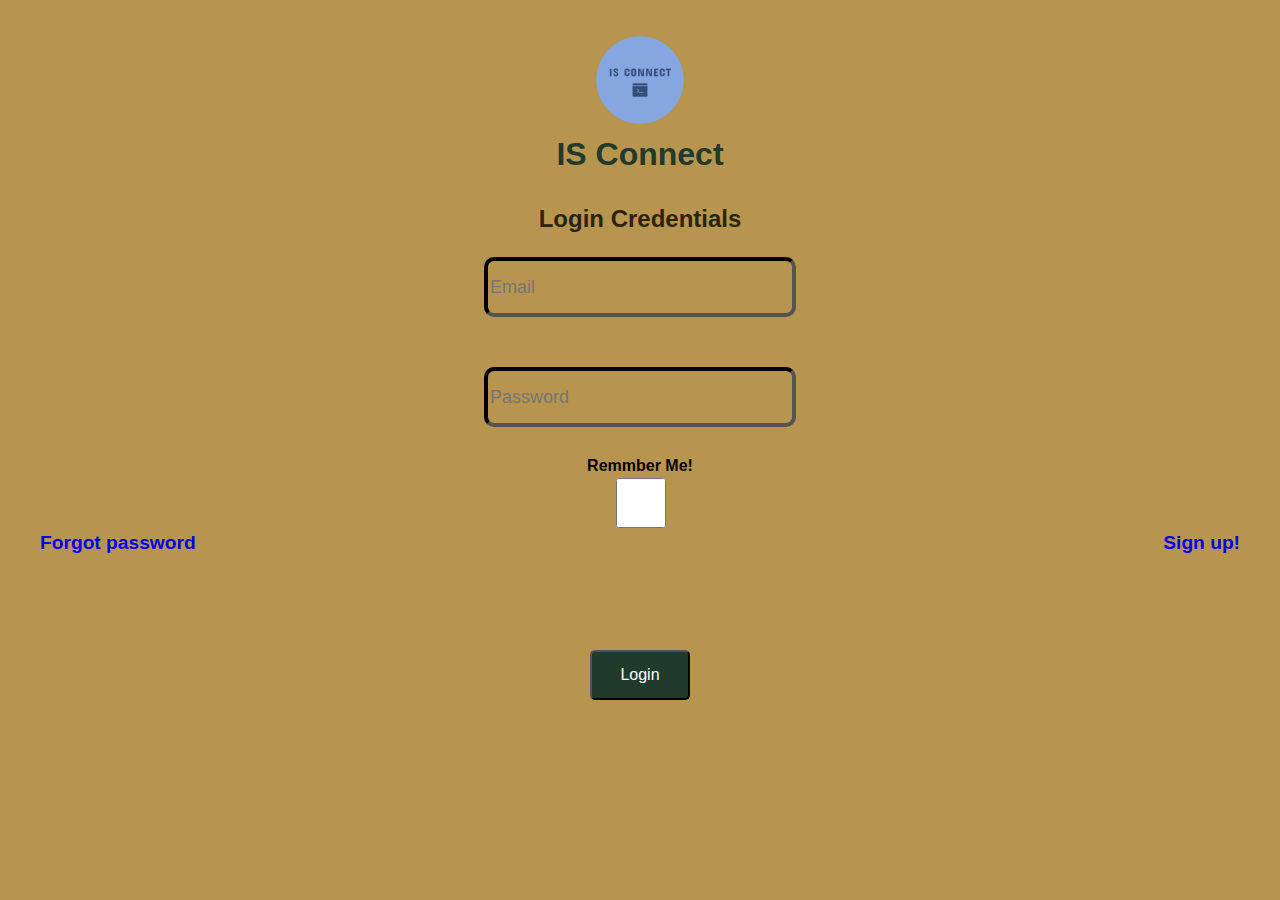
<file: index.html>
<!DOCTYPE html>
<html>
    <head>
        <meta name="viewport" content="width=device-width, initial-scale=1.0">

        <title>Login</title>

        <link rel="stylesheet" type="text/css" href="login.css">

    </head>
    <body onload= "checkCookie()">

        <img id="app_icon" src="imges/app_icon.png">

        <p id="app_name_label">IS Connect</p>

        <p id="login_text_label">Login Credentials</p>

        <form id="login_details_form" method="post" action="https://ipam-is-connect.000webhostapp.com/login.php">

            <input type="email" id="email" name="email" placeholder="Email">

            <br>

            <input type="password" id="password" name="password" placeholder="Password">

            <br>

            <label for="rememberLogincheckBox" id="rememberLogincheckBoxLabel">Remmber Me!</label>

            <br>

            <input type="checkbox" name="rememberLogincheckBox" value="RememberLoginTrue" id="rememberLogincheckBox">

        </form>


        <a id="forgot_password_link" href="forgot_password.html">Forgot password</a>

        <a id="signup_link" href="signup.html">Sign up!</a>
        
        <br>

        <div>

            <button id="login_button" onclick="login()">Login</button>

        </div>

        <script>
            function login(){
                var email = document.getElementById("email").value;
                var password = document.getElementById("password").value;
                // Regular expression for basic email validation
                var regex = /^[a-zA-Z0-9._-]+@[a-zA-Z0-9.-]+\.[a-zA-Z]{2,6}$/;
        
                if (email === null || email.trim() === "" || password === null || password.trim() === ""){
                    alert("Please enter email and password to login");

                } else if (!regex.test(email)) {
            alert("Please enter a valid email address");
        }
             
            //submit the form
            document.getElementById("login_details_form").submit();
            }

            function getCookie(cookieName){
                //getting the cookie data for the login
                let name = cookieName + "=";
                let decodedCookie = decodedURIComponent(document.cookie);
                let ca = decodedCookie.split(";");
                for(let i =0; i < ca.length; i++){
                    let c = ca[i];
                    while (ca.charAt(0) == " "){
                        c = c.substring(1);
                    }
                    if (ca.indexOf(name) == 0){
                        return c.substring(name.length, c.length);
                    }
                }
                return "";
            }

            function checkCookie(){

                //attempting to read user login credential from the device
                let userEmail = getCookie("userEmail");
                let userPassword = getCookie("userPassword");

                //checking if the device already has a user credential data
                if (userEmail != "" && userPassword != ""){
                    //we login for the individual
                }
                

            }

        </script>
        

    </body>
</html>
</file>
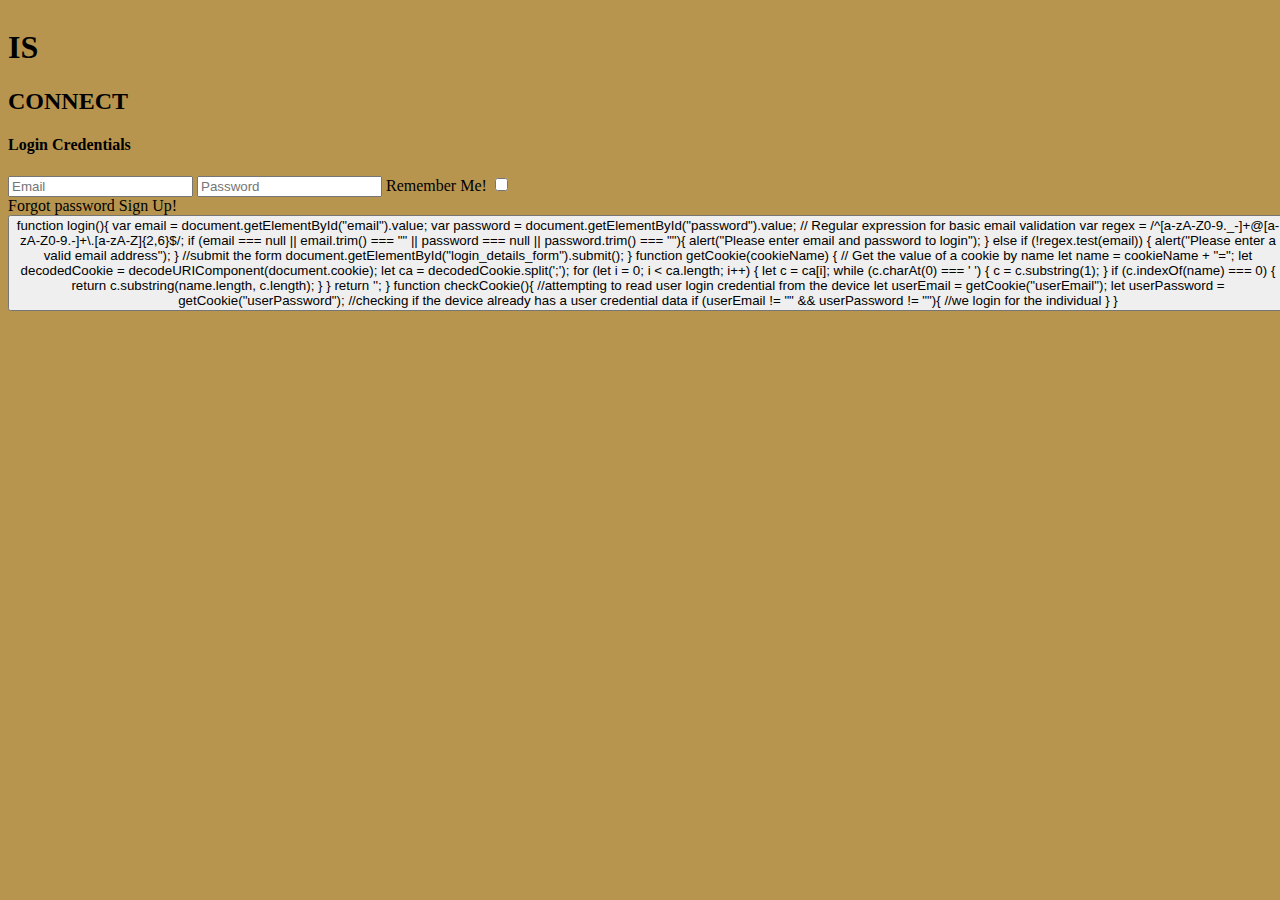
<file: signup.html>
<!DOCTYPE html>
<html>
<head>
	<meta charset="utf-8">
	<meta name="viewport" content="width=device-width, initial-scale=1">
	<link type="text/css" href="login.css">
	<title>SIGN UP</title>

	<style type="text/css">
		body{
	 	width: 100%;
	 	
	 	background-color: #B7954F;
                position: absolute;

		}
		
		
		#ty{
			text-align: center;
	 	        font-family: cursive;
       
	 }

	        #gi{
	 	text-align: right;
	 	margin-block-end: 35px;
	 	margin-right: 15%;
	 }
		a:link {
    	        color: black;
    	        text-decoration: none;
		}
</style>

</head>


<body>
	
	
	 <div class="top_circle_divs"></div>
	<div class="top_circle_divs"></div>

	<h1>IS</h1>
	<h2>CONNECT</h2>
	<h4>Login Credentials</h4>

	<form method="POST" action="login.php">

		<input type="email" name="email" placeholder="Email">
		<input type="password" name="password" placeholder="Password">
		<label for="remember_login_details_toggle">Remember Me!</label>
		<input type="checkbox" name="remember_login_details_toggle" value="Remember_is_true">
	</form>

	<a>Forgot password</a>
	<a>Sign Up!</a>

	<button onclick=""
		
     
<script>
            function login(){
                var email = document.getElementById("email").value;
                var password = document.getElementById("password").value;
                // Regular expression for basic email validation
                var regex = /^[a-zA-Z0-9._-]+@[a-zA-Z0-9.-]+\.[a-zA-Z]{2,6}$/;
        
                if (email === null || email.trim() === "" || password === null || password.trim() === ""){
                    alert("Please enter email and password to login");

                }
		else if (!regex.test(email)) {
            alert("Please enter a valid email address");
        }
             
            //submit the form
            document.getElementById("login_details_form").submit();
            }

            function getCookie(cookieName) {
            // Get the value of a cookie by name
            let name = cookieName + "=";
            let decodedCookie = decodeURIComponent(document.cookie);
            let ca = decodedCookie.split(';');
            for (let i = 0; i < ca.length; i++) {
                let c = ca[i];
                while (c.charAt(0) === ' ') {
                    c = c.substring(1);
                }
                if (c.indexOf(name) === 0) {
                    return c.substring(name.length, c.length);
                }
            }
            return '';
        }

            function checkCookie(){

                //attempting to read user login credential from the device
                let userEmail = getCookie("userEmail");
                let userPassword = getCookie("userPassword");

                //checking if the device already has a user credential data
                if (userEmail != "" && userPassword != ""){
                    //we login for the individual
                }
                

            }

        </script>

</body>
</html>
</file>
<file: login.css>
body {
    background-color:#b7954f;
    font-family: sans-serif;
    width: 100%;
    height: 100vh;
    text-align: center;
    font-weight: bolder;
    margin: 0;
    display: table;
    vertical-align: middle;
}

#app_icon {
    width: 100px;
    position: relative;
    top: 30px;

}

#app_name_label {
    color: #203a2b;
    font-size: 2em;
    font-weight: bolder;
}

#login_text_label {
    color: #2c2413;
    font-size: 1.5em;
    font-weight: bold;
}

input {
    width: 70%;
    height: 50px;
    border-radius: 10px;
    border-color: black;
    background-color: transparent;
    border-width: 4px;
    max-width: 300px;
    font-size: large;
}

#email {

    margin-bottom: 50px;
}

#password {

    margin-bottom: 30px;
}

a {
    text-decoration: none;
    font-size: 1.2em;
}

#forgot_password_link {
    position: absolute;
    left: 0;
    margin-left: 40px;
}

#signup_link {
    position: absolute;
    right: 0;
    margin-right: 40px;
}

div {
    width: 100%;
    height:150px;
    position: absolute;
    margin-top: 100px;

}

#login_button {
    color: white;
    width: 100px;
    height: 50px;
    border-radius: 5px;
    background-color: #203a2b;
    font-size: 1rem;

}
</file>
